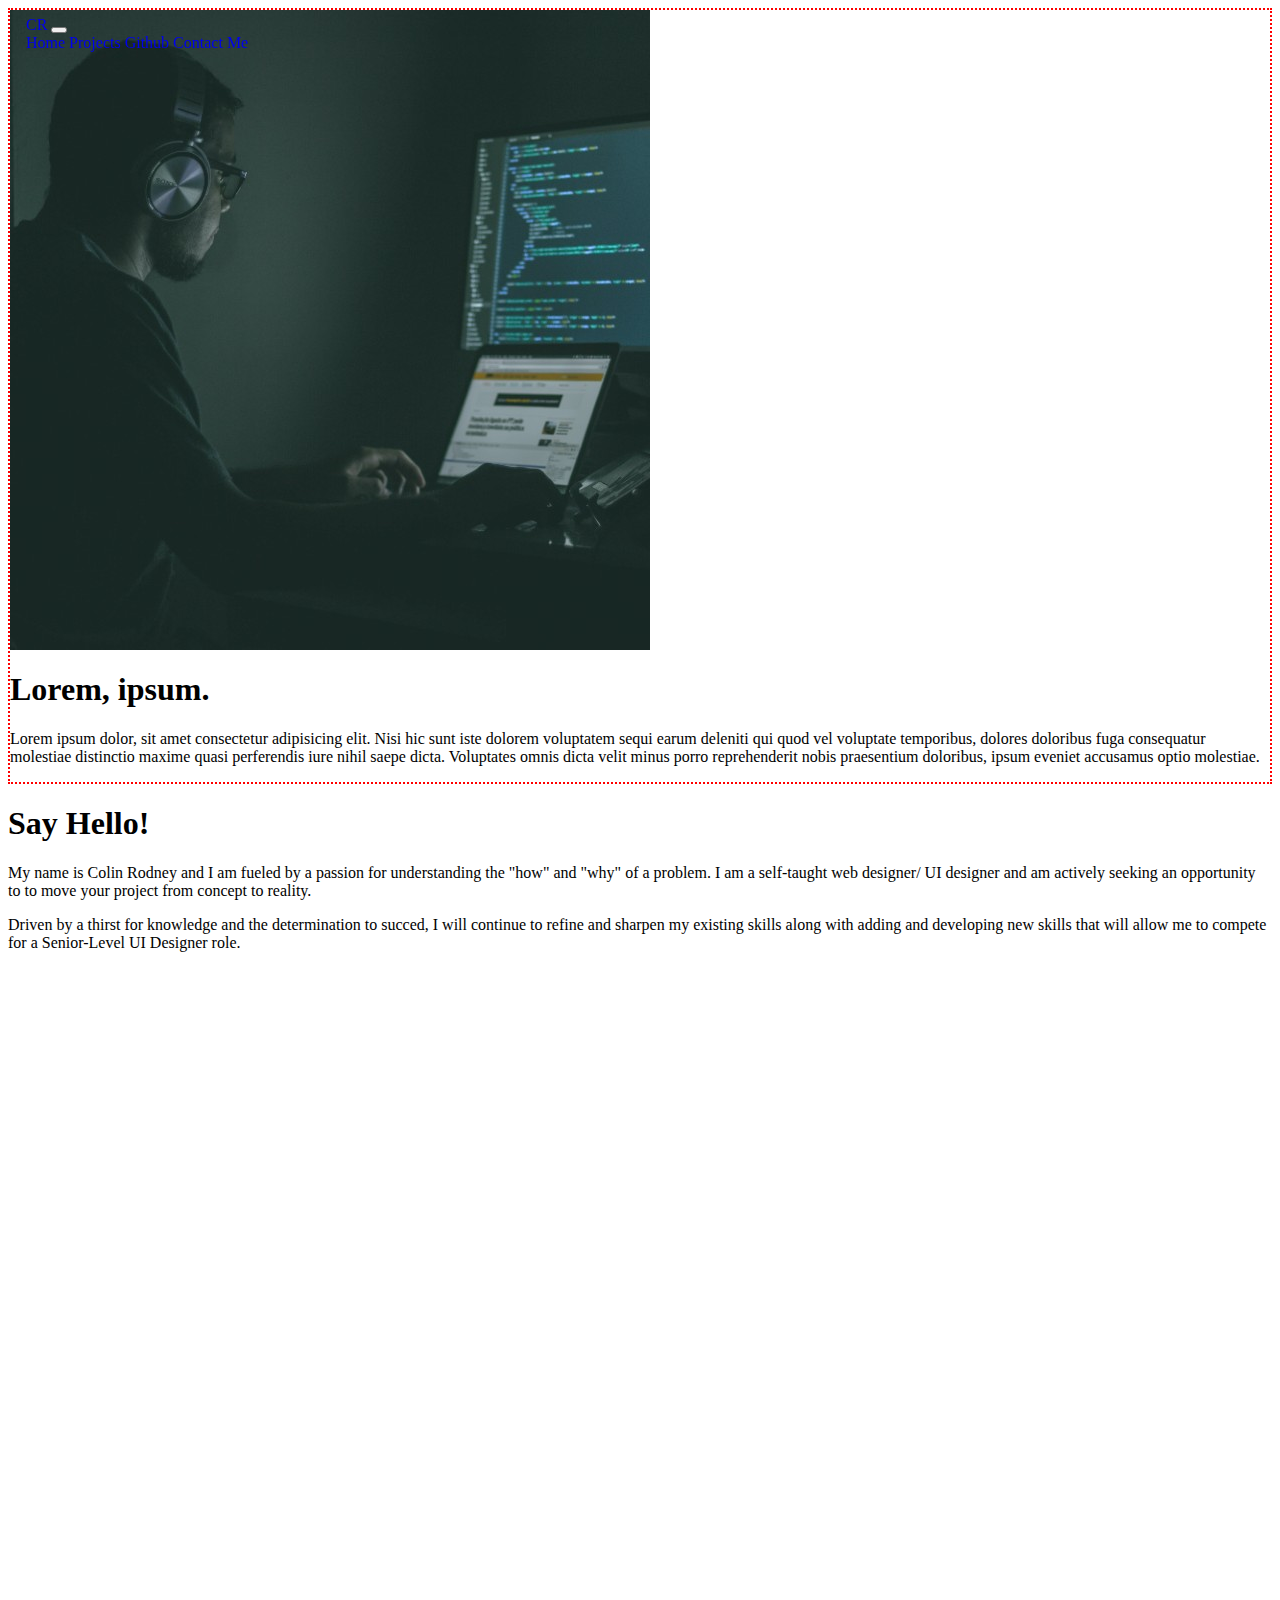
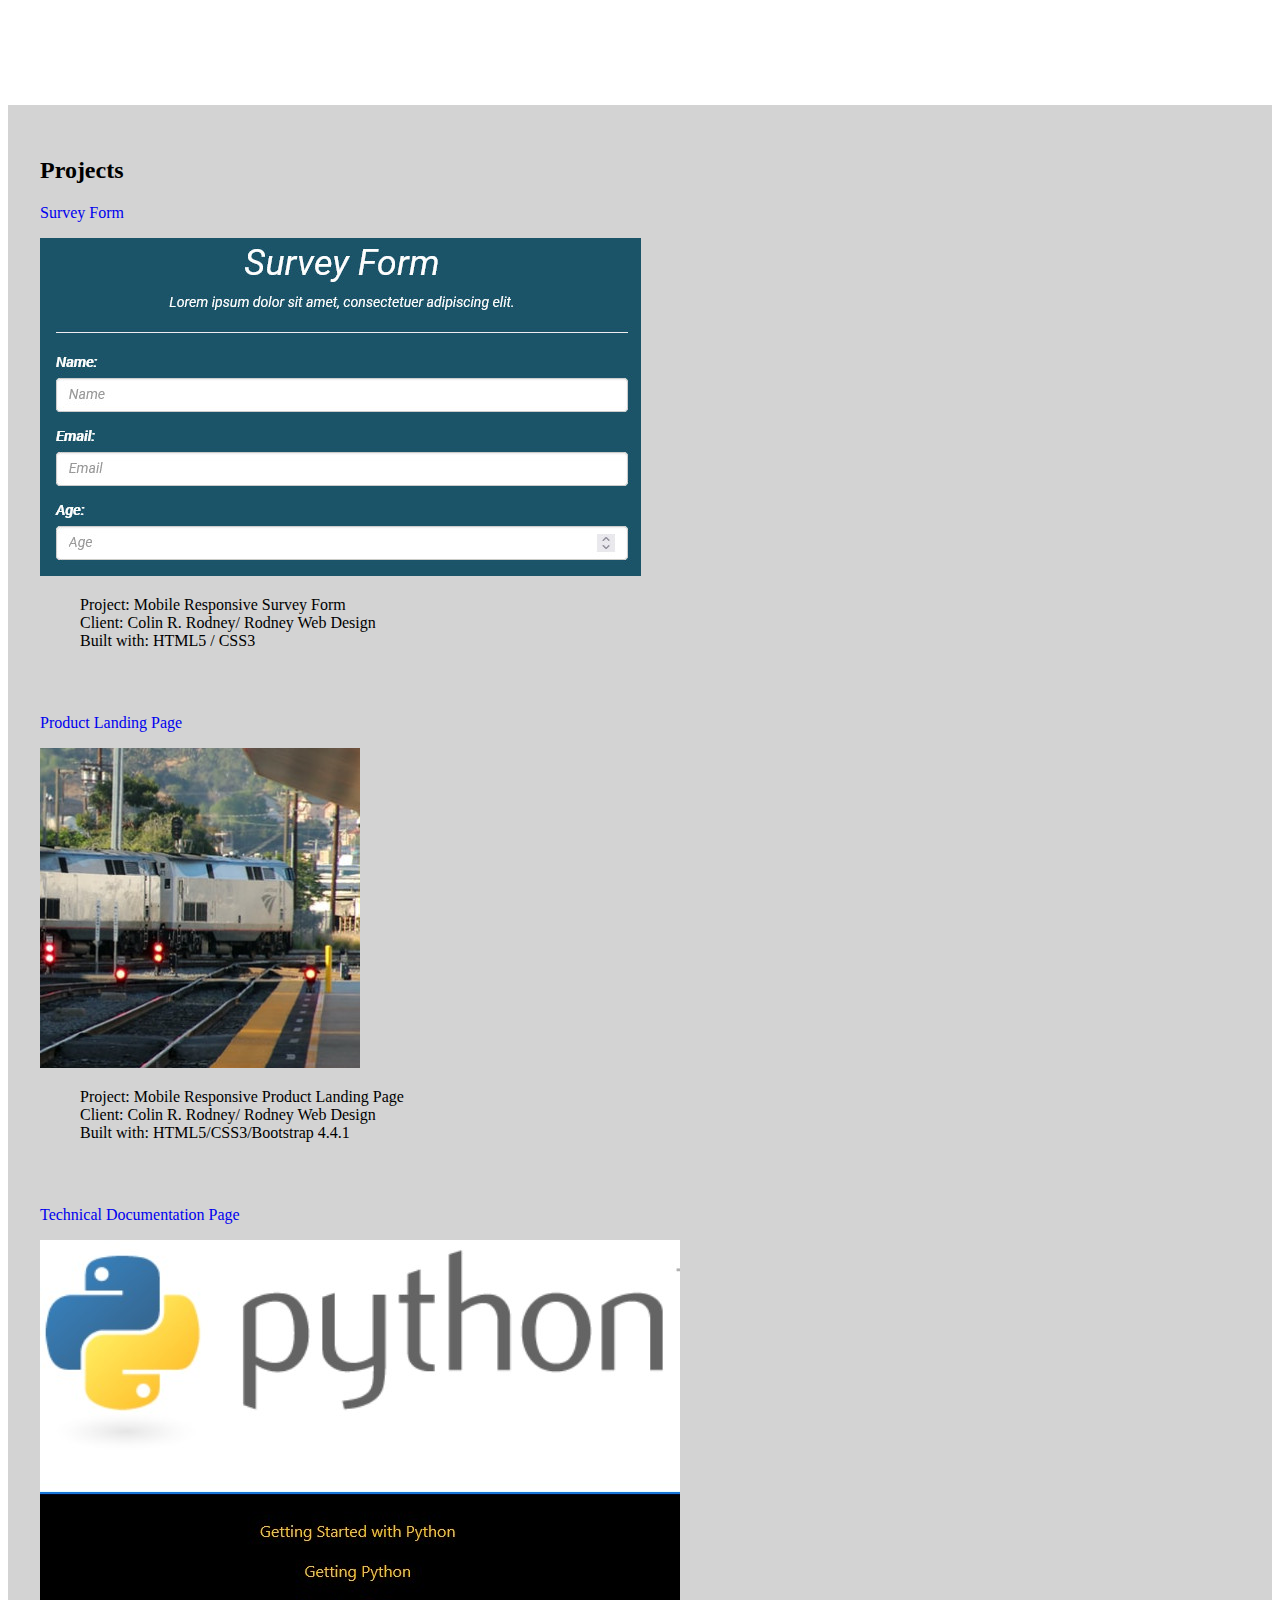
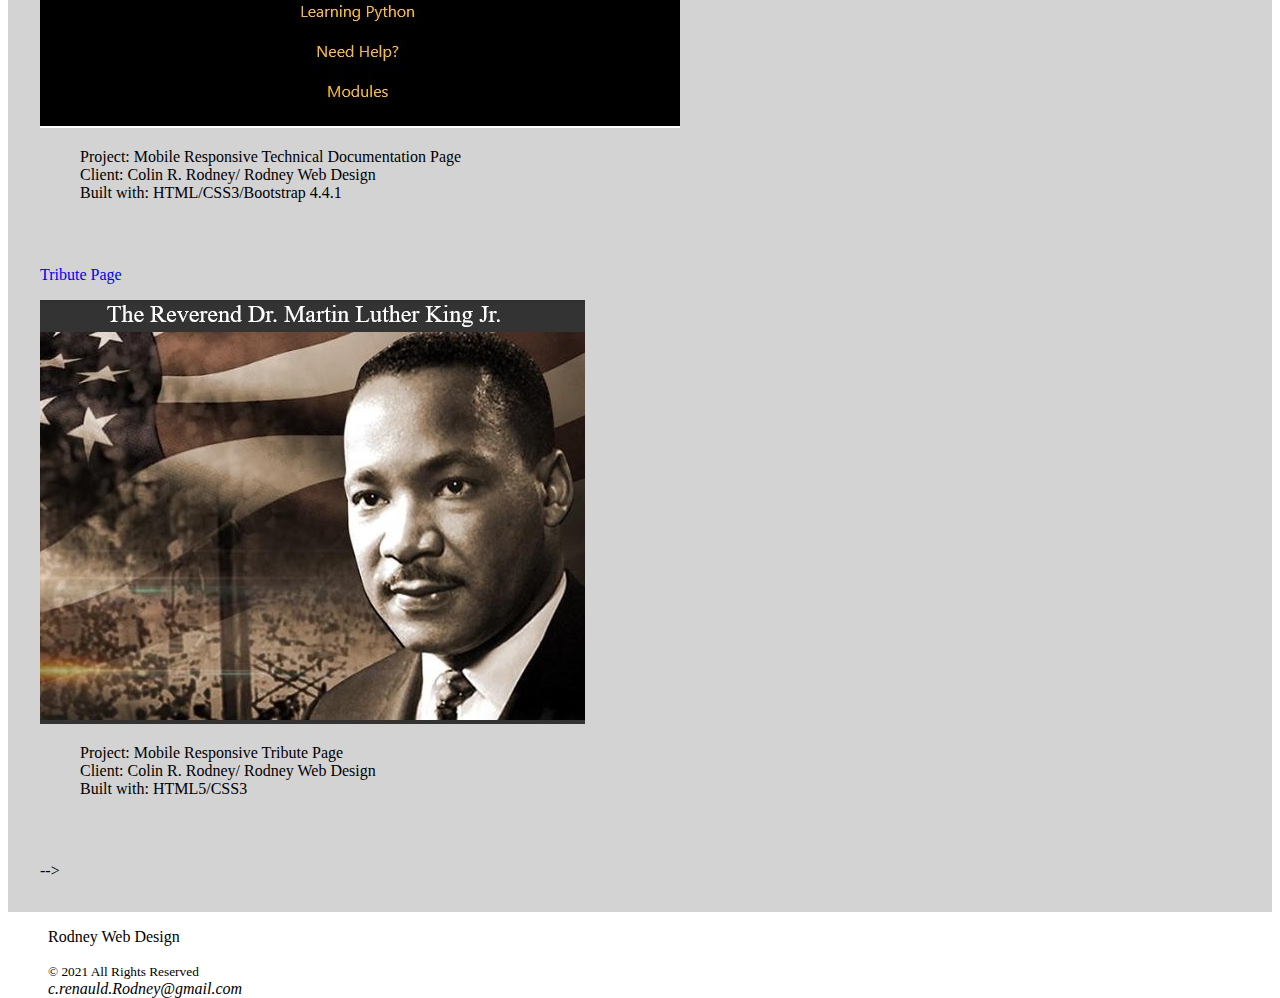
<file: index-test.html>
<!-- FREECODECAMP TESTING -->
<!-- <script src="https://cdn.freecodecamp.org/testable-projects-fcc/v1/bundle.js"></script> -->
<!DOCTYPE html>
<link
  rel="stylesheet"
  href="https://cdn.freecodecamp.org/testable-projects-fcc/v1/bundle.js"
/>
<html lang="en">
  <head>
    <meta charset="UTF-8" />
    <meta http-equiv="X-UA-Compatible" content="IE=edge" />
    <meta name="viewport" content="width=device-width, initial-scale=1.0" />
    <title>Document</title>

    <!-- Bootstrap -->
    <link
      href="https://cdn.jsdelivr.net/npm/bootstrap@5.1.0/dist/css/bootstrap.min.css"
      rel="stylesheet"
      integrity="sha384-KyZXEAg3QhqLMpG8r+8fhAXLRk2vvoC2f3B09zVXn8CA5QIVfZOJ3BCsw2P0p/We"
      crossorigin="anonymous"
    />

    <!-- CUSTOM CSS -->
    <link rel="stylesheet" href="style-test.css" />
  </head>
  <body>
    <header id="header">
      <nav
        id="navbar"
        class="nav-font navbar-light navbar navbar-expand-md"
      >
        <div class="container-fluid">
          <a class="navbar-brand" href="#home">CR</a>
          <button
            class="navbar-toggler"
            type="button"
            data-bs-toggle="collapse"
            data-bs-target="#navbarNavAltMarkup"
            aria-controls="navbarNavAltMarkup"
            aria-expanded="false"
            aria-label="Toggle navigation"
          >
            <span class="navbar-toggler-icon"></span>
          </button>
          <div class="test collapse navbar-collapse" id="navbarNavAltMarkup">
            <div class="text-center ms-auto navbar-nav">
              <a class="navlink-spacing-custom" aria-current="page" href="#home"
                >Home</a
              >
  
              <a href="#projects" class="navlink-spacing-custom">Projects</a>
              <a
                href="https://github.com/colinRodney"
                id="profile-link"
                target="_blank"
                class="navlink-spacing-custom"
                >Github</a
              >
              <a href="#footer" class="navlink-spacing-custom">Contact Me</a>
            </div>
          </div>
        </div>
      </nav>
      <!-- END NAV BAR -->
      <!-- HERO IMG -->
      <div class="container-fluid">
        <div class="row">
          <div class="col-md-6">
            <img id="header-img" src="images/code.jpg" alt="code" />
          </div>
          <div class="col-md-6">
            <h1>Lorem, ipsum.</h1>
            <p>Lorem ipsum dolor, sit amet consectetur adipisicing elit. Nisi hic sunt iste dolorem voluptatem sequi earum deleniti qui quod vel voluptate temporibus, dolores doloribus fuga consequatur molestiae distinctio maxime quasi perferendis iure nihil saepe dicta. Voluptates omnis dicta velit minus porro reprehenderit nobis praesentium doloribus, ipsum eveniet accusamus optio molestiae.</p>
          </div>
        </div>
    </header> 
        
    
     
    <!-- WELCOME SECTION -->
    <section id="welcome-section">
      <div class="container-fluid">
        <h1 class="header-font header-margin">Say Hello!</h1> 
        <p>
          My name is Colin Rodney and I am fueled by a passion for understanding the "how" and "why" of a problem. I am a self-taught web designer/ UI designer and am actively seeking an opportunity to to move your project from concept to reality.
          </p>
          <p>Driven by a thirst for knowledge and the determination to succed, I will continue to refine and sharpen my existing skills along with adding and developing new skills that will allow me to compete for a Senior-Level UI Designer role.</p>
        

      </div>

       
    </section>

    <!-- Projects -->
    <section id="projects">
      <div class="project-tile">
        <h2 class="header-font text-center p-3">Projects</h2>
        <div class="project-tile">
          <a href="https://codepen.io/bigboi0000/pen/zYxdamm" target="_blank">
            <p class="project-name text-center text-md-start">Survey Form</p>
          </a>
          <div class="row row-cols-md-2">
            <img
              class="project-img"
              src="images/survey-form-resized.jpg"
              alt="card-image"
            />
            <div class="d-flex align-items-center project-info">
              <ul>
                <li>Project: Mobile Responsive Survey Form</li>
                <li>Client: Colin R. Rodney/ Rodney Web Design</li>
                <li>Built with: HTML5 / CSS3</li>
              </ul>
            </div>
          </div>
        </div>
        <!-- <a href="#">link to project</a> -->
      </div>
      <div class="project-tile">
          <a href="https://codepen.io/bigboi0000/pen/dyPVeeZ" target="_blank">
          
            <p class="project-name text-center text-md-start">
              Product Landing Page
            </p>
          </a>
          <div class="row row-cols-md-2">
            <img
              class="project-img"
              src="images/product landing resized.jpg"
              alt="card-img"
            />
            <div class="d-flex align-items-center project-info">
               <ul>
                <li>Project: Mobile Responsive Product Landing Page</li>
                <li>Client: Colin R. Rodney/ Rodney Web Design</li>
                <li>Built with: HTML5/CSS3/Bootstrap 4.4.1</li>
              </ul>
              
            </div>
          </div>
        </div>
      </div>
        <div class="project-tile">
          <a href="https://codepen.io/bigboi0000/pen/gOpOjmr" target="_blank">
           
            <p class="project-name text-center text-md-start">
             Technical Documentation Page
            </p>
          </a>
          <div class="row row-cols-md-2">
            <img
              class="project-img"
              src="images/technical docs resized.jpg"
              alt="card-img"/>
              

            <div class="d-flex align-items-center project-info">
              <ul>
                <li>Project: Mobile Responsive Technical Documentation Page</li>
                <li>Client: Colin R. Rodney/ Rodney Web Design</li>
                <li>Built with: HTML/CSS3/Bootstrap 4.4.1</li>
              </ul>
              
            </div>
          </div>
        </div>
      </div>
        <div class="project-tile">
          <a href="https://codepen.io/bigboi0000/pen/ZEBvKWq" target="_blank">
            <p class="project-name text-center text-md-start">
              Tribute Page
            </p>
          </a>
          <div class="row row-cols-md-2">
            <img
              class="project-img"

              src="images/tribute page resized.jpg"


              alt="card-image"
            />
            <div class="d-flex align-items-center project-info">
              <ul>
                <li>Project: Mobile Responsive Tribute Page</li>
                <li>Client: Colin R. Rodney/ Rodney Web Design</li>
                <li>Built with: HTML5/CSS3</li>
              </ul>
             
            </div>
          </div>
        </div> -->
    </section>

    <!--FOOTER -->
      <section id="footer" class="py-4">
        <ul>
          <li>
            <p class="footer-lead">Rodney Web Design</p>
            <small>&copy; 2021 All Rights Reserved</small>
          </li>
          <li class="mt-4">
            <i class="fas fa-envelope-open fa-2x"></i>
            <address>c.renauld.Rodney@gmail.com</address>
          </li>
        </ul>
      </section>

    <!-- JavaScript Bundle with Popper -->
    <script
      src="https://cdn.jsdelivr.net/npm/bootstrap@5.1.0/dist/js/bootstrap.bundle.min.js"
      integrity="sha384-U1DAWAznBHeqEIlVSCgzq+c9gqGAJn5c/t99JyeKa9xxaYpSvHU5awsuZVVFIhvj"
      crossorigin="anonymous"
    ></script>
    <script src="https://cdn.freecodecamp.org/testable-projects-fcc/v1/bundle.js"></script>
  </body>
</html>
</file>
<file: style-test.css>
/* GLOBAL STYLES */
ul {
  list-style-type: none;
}

a {
  text-decoration: none;
}
body {
  height: 100vh;
}

/* HEADER */
header {
  border: 2px dotted red;
}

/* NAVBAR */
#navbar {
  position: fixed;
  top: 0;
  width: 100%;
  /* z-index: 20; */
  padding: 1rem;
}
/* .navbar-toggler-border {
  border-color: hsla(0, 100%, 100%, 1);
} */

#header-img {
  display: block;
  max-width: 100%;
}

/* WELCOME SECTION */
#welcome-section {
  /* inherits 100vh from body (parent element) */
  height: inherit;
}

/* #welcome-section img {
  display: block;
  width: 100%;
} */

#welcome-section #about {
  display: flex;
  flex-direction: column;
  justify-content: center;
  padding: 1.5rem;
}

/* PROJECTS-SECTION */
#projects {
  overflow: hidden;
  padding: 2rem;
  background: lightgray;
}

.project-tile {
  margin: 0 0 4rem 0; /*top right bottom left*/
}

/* MEDIA QUERY */
@media (min-width: 768px) {
}
</file>
